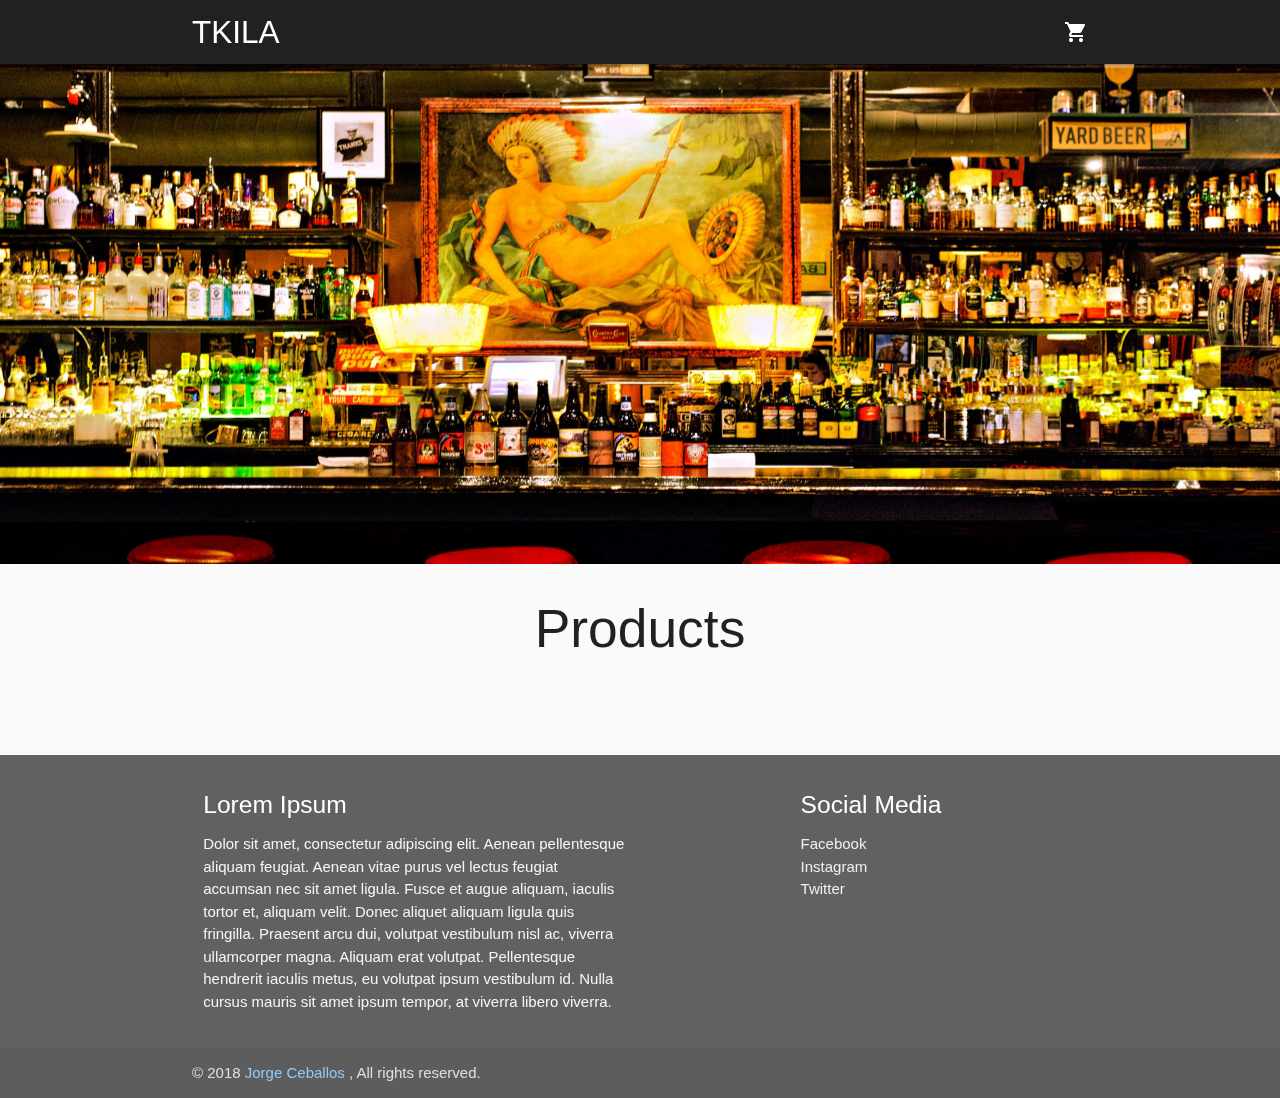
<file: index.html>
<!DOCTYPE html>
<html lang='en'>

<head>

    <title>Products</title>
    <meta http-equiv='Content-Type' content='text/html; charset=UTF-8'>
    <meta name='viewport' content='width=device-width, initial-scale=1, maximum-scale=1.0'>
    <link rel='shortcut icon' href='http://icons.iconarchive.com/icons/paomedia/small-n-flat/1024/wine-icon.png' type='image/x-icon'>
    <link rel='stylesheet' href='https://cdnjs.cloudflare.com/ajax/libs/materialize/1.0.0/css/materialize.min.css'>
    <link rel='stylesheet' href='https://fonts.googleapis.com/icon?family=Material+Icons'>
    <link rel='stylesheet' href='css/style.css'>
    <script src='https://ajax.googleapis.com/ajax/libs/jquery/3.3.1/jquery.min.js'></script>
    <script>window.jQuery || document.write('<script src="js/jquery-3.3.1.min.js"><\/script>');</script>
    <script src='https://cdnjs.cloudflare.com/ajax/libs/materialize/1.0.0/js/materialize.min.js'></script>
    <script src='js/script.js'></script>
    <script>$(document).ready(function () { onIndexLoad(); });</script>

</head>

<body class='grey lighten-5'>

    <nav class='grey darken-4' role='navigation'>
        <div class='nav-wrapper container'>
            <a class='brand-logo' href='index.html'>TKILA</a>
            <a class='right' href='cart.html'>
                <i class='material-icons'>shopping_cart</i>
            </a>
        </div>
    </nav>

    <div class='parallax-container'>
        <div class='parallax'>
            <img src='img/parallax.jpg'>
        </div>
    </div>

    <main class='container'>

        <div class='center container'>
            <h2 class='header center'>Products</h2>
        </div>

        <div class='product-col'></div>
        <div class='product-col'></div>

    </main>

    <footer class='page-footer grey darken-2'>

        <div class='row container'>

            <div class='col l6 s12'>
                <h5 class='white-text'>Lorem Ipsum</h5>
                <p class='grey-text text-lighten-4'>Dolor sit amet, consectetur adipiscing elit. Aenean pellentesque aliquam feugiat. Aenean vitae purus vel
                    lectus feugiat accumsan nec sit amet ligula. Fusce et augue aliquam, iaculis tortor et, aliquam velit.
                    Donec aliquet aliquam ligula quis fringilla. Praesent arcu dui, volutpat vestibulum nisl ac, viverra
                    ullamcorper magna. Aliquam erat volutpat. Pellentesque hendrerit iaculis metus, eu volutpat ipsum vestibulum
                    id. Nulla cursus mauris sit amet ipsum tempor, at viverra libero viverra.</p>
            </div>

            <div class='col l4 offset-l2 s12'>
                <h5 class='white-text'>Social Media</h5>
                <ul>
                    <li>
                        <a class='grey-text text-lighten-3' href='https://www.facebook.com/jorcebs'>Facebook</a>
                    </li>
                    <li>
                        <a class='grey-text text-lighten-3' href='https://www.instagram.com/jorcebs'>Instagram</a>
                    </li>
                    <li>
                        <a class='grey-text text-lighten-3' href='https://twitter.com/jorcebs'>Twitter</a>
                    </li>
                </ul>
            </div>

        </div>

        <div class='footer-copyright'>
            <div class='container'>
                &copy; 2018
                <a class='blue-text text-lighten-3' href='https://www.linkedin.com/in/jorcebs'>Jorge Ceballos</a>
                , All rights reserved.
            </div>
        </div>

    </footer>

</body>

</html>
</file>
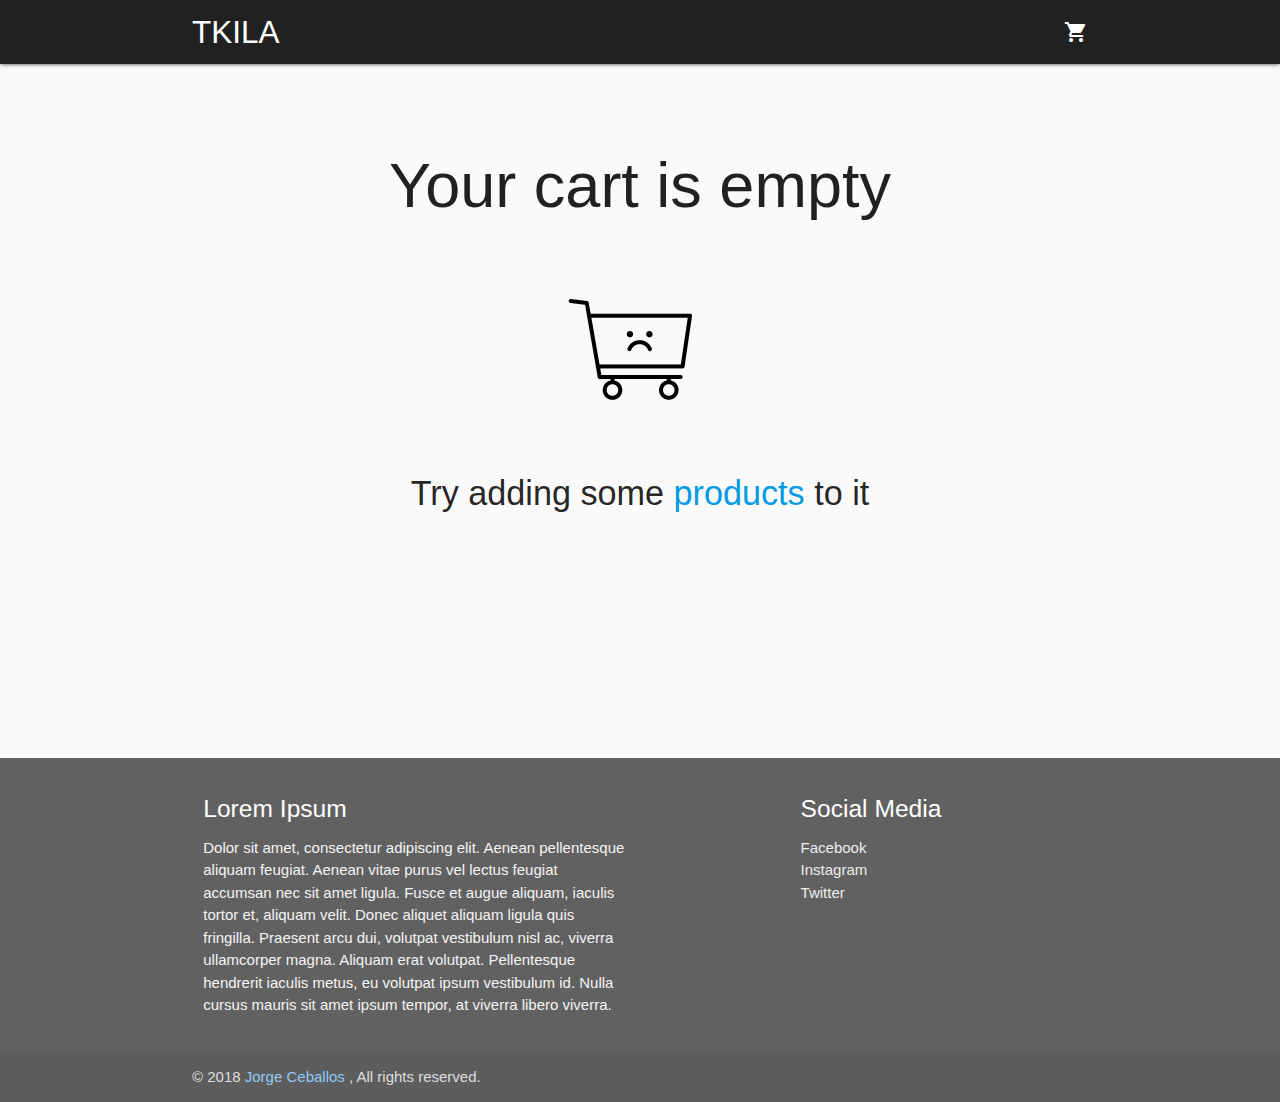
<file: cart.html>
<!DOCTYPE html>
<html lang='en'>

<head>

    <title>Shopping Cart</title>
    <meta http-equiv='Content-Type' content='text/html; charset=UTF-8'>
    <meta name='viewport' content='width=device-width, initial-scale=1, maximum-scale=1.0'>
    <link rel='shortcut icon' href='http://icons.iconarchive.com/icons/paomedia/small-n-flat/1024/wine-icon.png' type='image/x-icon'>
    <link rel='stylesheet' href='https://cdnjs.cloudflare.com/ajax/libs/materialize/1.0.0/css/materialize.min.css'>
    <link rel='stylesheet' href='https://fonts.googleapis.com/icon?family=Material+Icons'>
    <link rel='stylesheet' href='css/style.css'>
    <script src='https://ajax.googleapis.com/ajax/libs/jquery/3.3.1/jquery.min.js'></script>
    <script>window.jQuery || document.write('<script src="js/jquery-3.3.1.min.js"><\/script>');</script>
    <script src='https://cdnjs.cloudflare.com/ajax/libs/materialize/1.0.0/js/materialize.min.js'></script>
    <script src='js/script.js'></script>
    <script>$(document).ready(function () { onCartLoad(); });</script>

</head>

<body class='grey lighten-5'>

    <nav class='grey darken-4' role='navigation'>
        <div class='nav-wrapper container'>
            <a class='brand-logo' href='index.html'>TKILA</a>
            <a class='right' href='cart.html'>
                <i class='material-icons'>shopping_cart</i>
            </a>
        </div>
    </nav>

    <main class='container'>

        <div class='center container'>
            <h2>Shopping Cart</h2>
        </div>

        <table class='card'>
            <tbody>
            </tbody>
        </table>

        <div class='center container'>
            <button class='btn waves-effect waves-light m-bot' onclick='removeAll()'></button>
        </div>

    </main>

    <footer class='page-footer grey darken-2'>

        <div class='row container'>

            <div class='col l6 s12'>
                <h5 class='white-text'>Lorem Ipsum</h5>
                <p class='grey-text text-lighten-4'>Dolor sit amet, consectetur adipiscing elit. Aenean pellentesque aliquam feugiat. Aenean vitae purus vel
                    lectus feugiat accumsan nec sit amet ligula. Fusce et augue aliquam, iaculis tortor et, aliquam velit.
                    Donec aliquet aliquam ligula quis fringilla. Praesent arcu dui, volutpat vestibulum nisl ac, viverra
                    ullamcorper magna. Aliquam erat volutpat. Pellentesque hendrerit iaculis metus, eu volutpat ipsum vestibulum
                    id. Nulla cursus mauris sit amet ipsum tempor, at viverra libero viverra.</p>
            </div>

            <div class='col l4 offset-l2 s12'>
                <h5 class='white-text'>Social Media</h5>
                <ul>
                    <li>
                        <a class='grey-text text-lighten-3' href='https://www.facebook.com/jorcebs'>Facebook</a>
                    </li>
                    <li>
                        <a class='grey-text text-lighten-3' href='https://www.instagram.com/jorcebs'>Instagram</a>
                    </li>
                    <li>
                        <a class='grey-text text-lighten-3' href='https://twitter.com/jorcebs'>Twitter</a>
                    </li>
                </ul>
            </div>

        </div>

        <div class='footer-copyright'>
            <div class='container'>
                &copy; 2018
                <a class='blue-text text-lighten-3' href='https://www.linkedin.com/in/jorcebs'>Jorge Ceballos</a>
                , All rights reserved.
            </div>
        </div>

    </footer>

</body>

</html>
</file>
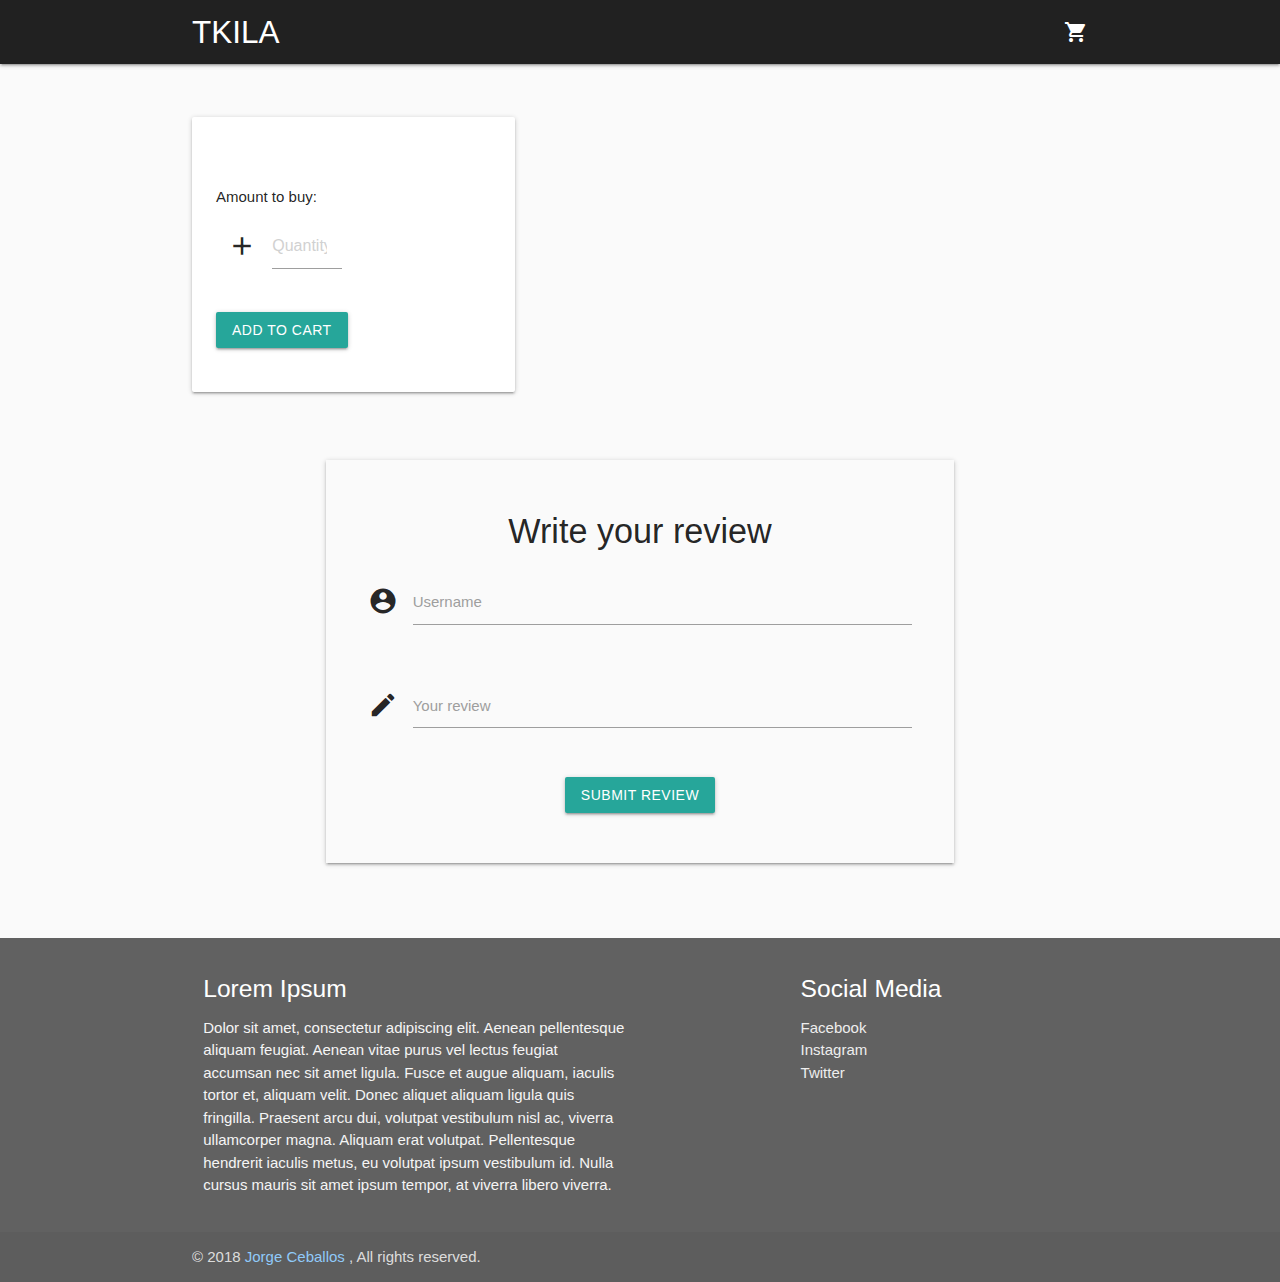
<file: product.html>
<!DOCTYPE html>
<html lang='en'>

<head>

    <title>Product</title>
    <meta http-equiv='Content-Type' content='text/html; charset=UTF-8'>
    <meta name='viewport' content='width=device-width, initial-scale=1, maximum-scale=1.0'>
    <link rel='shortcut icon' href='http://icons.iconarchive.com/icons/paomedia/small-n-flat/1024/wine-icon.png' type='image/x-icon'>
    <link rel='stylesheet' href='https://cdnjs.cloudflare.com/ajax/libs/materialize/1.0.0/css/materialize.min.css'>
    <link rel='stylesheet' href='https://fonts.googleapis.com/icon?family=Material+Icons'>
    <link rel='stylesheet' href='css/style.css'>
    <script src='https://ajax.googleapis.com/ajax/libs/jquery/3.3.1/jquery.min.js'></script>
    <script>window.jQuery || document.write('<script src="js/jquery-3.3.1.min.js"><\/script>');</script>
    <script src='https://cdnjs.cloudflare.com/ajax/libs/materialize/1.0.0/js/materialize.min.js'></script>
    <script src='js/script.js'></script>
    <script>$(document).ready(function () { onProductLoad(); });</script>

</head>

<body class='grey lighten-5'>

    <nav class='grey darken-4' role='navigation'>
        <div class='nav-wrapper container'>
            <a class='brand-logo' href='index.html'>TKILA</a>
            <a class='right' href='cart.html'>
                <i class='material-icons'>shopping_cart</i>
            </a>
        </div>
    </nav>

    <main class='container m-top'>
        <div class='horizontal card'>
            <div class='valign-wrapper card-image'>
                <img id='product-image' />
            </div>
            <div class='card-stacked'>
                <div class='card-content'>
                    <input type='hidden' id='product-id'>
                    <h4 id='product-name'></h4>
                    <p id='product-description'></p>
                    <h4 id='product-price'></h4>
                    <br>
                    <p>Amount to buy:</p>
                    <form action='cart.html' onsubmit='addProduct()'>
                        <div class='row'>
                            <div class='input-field col s12 m8 l6'>
                                <i class='material-icons prefix'>add</i>
                                <input class='validate center' placeholder='Quantity' type='number' min='1' id='quantity' required>
                            </div>
                        </div>
                        <div class='row'>
                            <button class='btn waves-effect waves-light' type='submit'>Add to cart</button>
                        </div>
                    </form>

                </div>
            </div>
        </div>

        <div id='reviews'></div>

        <div class='container z-depth-1'>
            <h4 class='center'>Write your review</h4>
            <form>
                <div class='row'>
                    <div class='input-field col s12'>
                        <i class='material-icons prefix'>account_circle</i>
                        <input class='validate' type='text' id='icon_prefix' required>
                        <label for='icon_prefix'>Username</label>
                    </div>
                </div>
                <div class='row'>
                    <div class='input-field col s12'>
                        <i class='material-icons prefix'>mode_edit</i>
                        <textarea class='materialize-textarea validate' data-length='1000' id='textarea1' required></textarea>
                        <label for='textarea1'>Your review</label>
                    </div>
                </div>
                <div class='row center'>
                    <button class='btn waves-effect waves-light center' type='submit'>Submit review</button>
                </div>
            </form>
        </div>

    </main>

    <footer class='page-footer grey darken-2'>

        <div class='row container'>

            <div class='col l6 s12'>
                <h5 class='white-text'>Lorem Ipsum</h5>
                <p class='grey-text text-lighten-4'>Dolor sit amet, consectetur adipiscing elit. Aenean pellentesque aliquam feugiat. Aenean vitae purus vel
                    lectus feugiat accumsan nec sit amet ligula. Fusce et augue aliquam, iaculis tortor et, aliquam velit.
                    Donec aliquet aliquam ligula quis fringilla. Praesent arcu dui, volutpat vestibulum nisl ac, viverra
                    ullamcorper magna. Aliquam erat volutpat. Pellentesque hendrerit iaculis metus, eu volutpat ipsum vestibulum
                    id. Nulla cursus mauris sit amet ipsum tempor, at viverra libero viverra.</p>
            </div>

            <div class='col l4 offset-l2 s12'>
                <h5 class='white-text'>Social Media</h5>
                <ul>
                    <li>
                        <a class='grey-text text-lighten-3' href='https://www.facebook.com/jorcebs'>Facebook</a>
                    </li>
                    <li>
                        <a class='grey-text text-lighten-3' href='https://www.instagram.com/jorcebs'>Instagram</a>
                    </li>
                    <li>
                        <a class='grey-text text-lighten-3' href='https://twitter.com/jorcebs'>Twitter</a>
                    </li>
                </ul>
            </div>

        </div>

        <div class='footer-copyright'>
            <div class='container'>
                &copy; 2018
                <a class='blue-text text-lighten-3' href='https://www.linkedin.com/in/jorcebs'>Jorge Ceballos</a>
                , All rights reserved.
            </div>
        </div>

    </footer>

</body>

</html>
</file>
<file: css/style.css>
main {
    display: flex;
    flex-wrap: wrap;
    margin-bottom: 5em !important;
}

img {
    max-height: 600px;
}

blockquote {
    border-left-color: #008080;
}

table img {
    margin-left: 2em;
    max-height: 100px;
    max-width: 100px;
}

table input {
    max-width: 100px;
}

table p {
    font-weight: bolder;
    font-size: 1.2em;
}

.product-col {
    flex: 49%;
    max-width: 49%;
    padding: 0 4px;
    margin-right: 1em;
}

.product-col~.product-col {
    margin-right: 0;
}

.card {
    margin-bottom: 1.5em;
}

.z-depth-1 {
    margin-top: 3em;
    padding: 2em;
}

.p-right {
    padding-right: 3em;
}

.m-top {
    margin-top: 3em;
}

.m-bot {
    margin-bottom: 5em;
}

.quantity {
    font-size: 1.3em;
}

.price {
    font-size: 1.7em;
}

@media screen and (max-width: 1200px) {
    .product-col {
        flex: 100%;
        max-width: 100%;
    }
}
</file>
